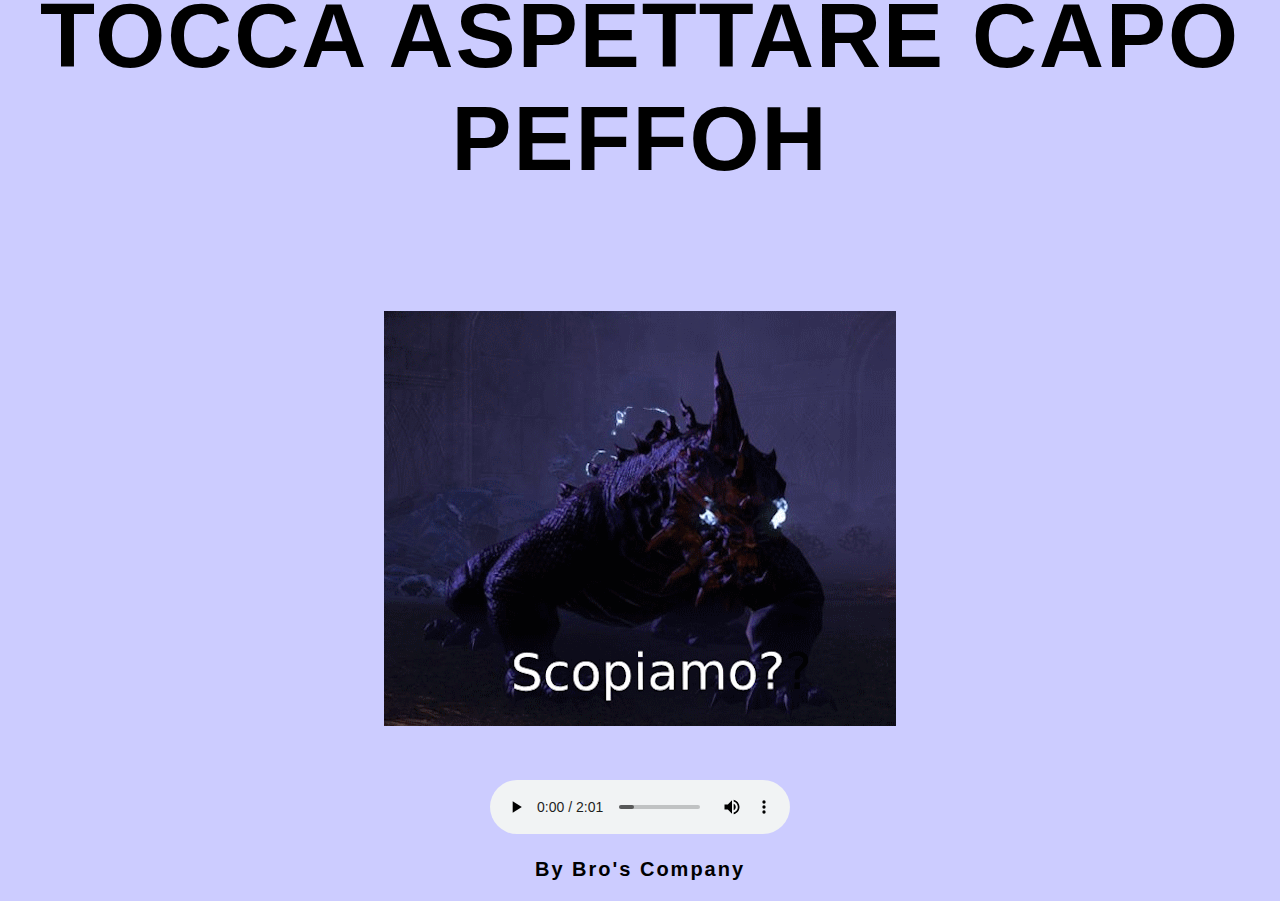
<file: index.html>
<!DOCTYPE html>

<html lang="it">

    <head>

        <meta charset="UTF-8">
        <meta name="viewport" content="width=device-width, initial-scale=1.0">
        <link href = "Immagini/HillBillyGragussy.png" rel = "icon">
        <title>Mostro</title>
        <link href="Style/style.css" rel="stylesheet" type="text/css">
    </head>

    <body>
        <h1 id = "titolo">TOCCA ASPETTARE CAPO PEFFOH</h1>

        <div id="countdown"></div>
        
        <div class="container">
            <a href="pagina_avventura.html" class="button type--B" id="startGame">
                <div class="button__line"></div>
                <div class="button__line"></div>
                <span class="button__text">PEDRA ANCHE TU</span>
                <div class="button__drow1"></div>
                <div class="button__drow2"></div>
            </a>
        </div>

        <div>
            <img src = "Immagini\wamasu.png" alt = "Wamasu">
        </div>

        <div>
            <audio id="music" controls class = "music">
                <source src="Audio\Pedro.mp3" />
            </audio>
        
            <p class="firma">By Bro's Company</p>

        </div>

        <script type="text/javascript" src="App/app.js"></script>

    </body>
</html>
</file>
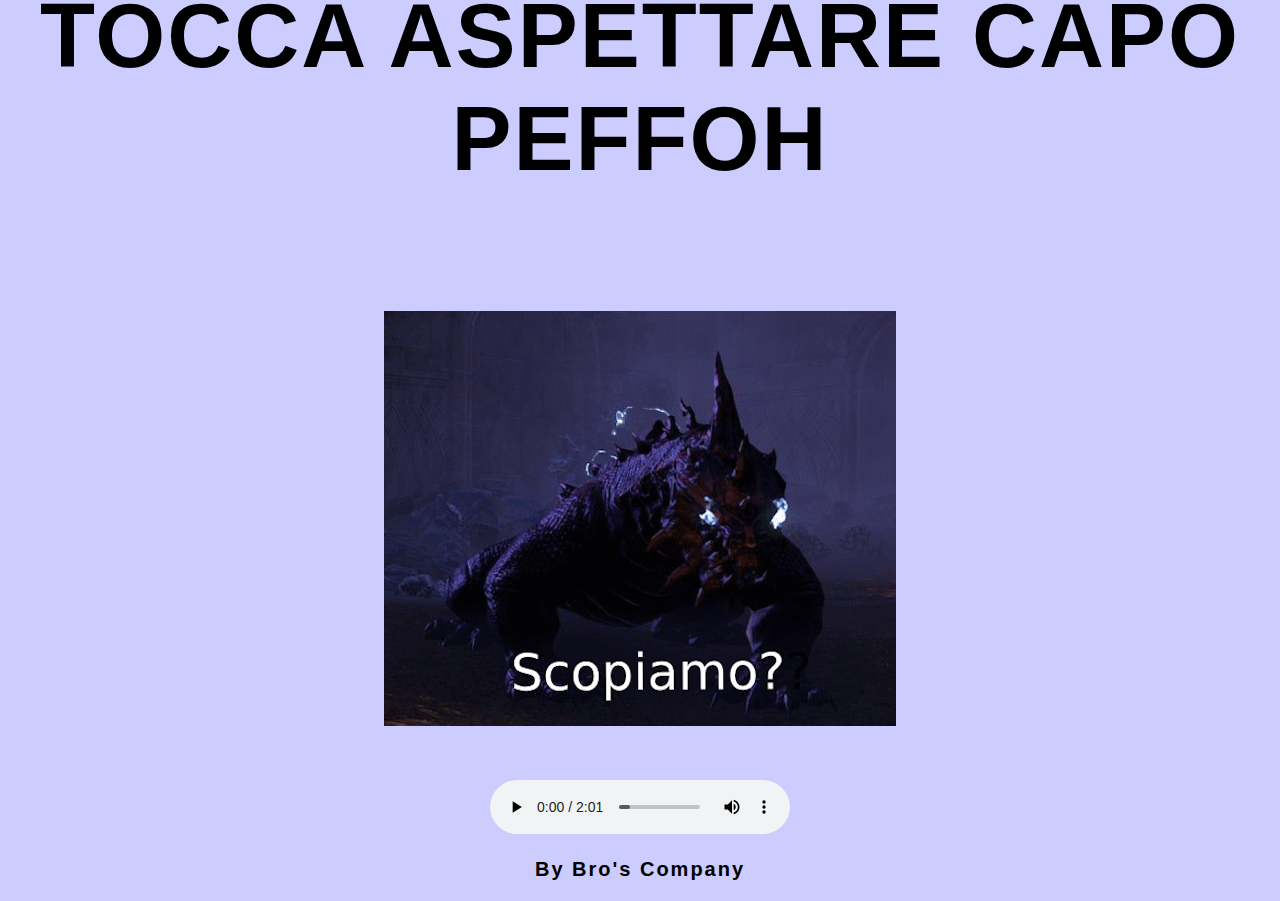
<file: index_MEME.html>
<!DOCTYPE html>

<html lang="it">

    <head>

        <meta charset="UTF-8">
        <meta name="viewport" content="width=device-width, initial-scale=1.0">
        <link href = "Immagini/HillBillyGragussy.png" rel = "icon">
        <title>Mostro</title>
        <link href="Style/style.css" rel="stylesheet" type="text/css">
    </head>

    <body>
        <h1 id = "titolo">TOCCA ASPETTARE CAPO PEFFOH</h1>

        <div id="countdown"></div>
        
        <div class="container">
            <a href="volevi.html" class="button type--B" id="startGame">
                <div class="button__line"></div>
                <div class="button__line"></div>
                <span class="button__text">BALLA ANCHE TU</span>
                <div class="button__drow1"></div>
                <div class="button__drow2"></div>
            </a>
        </div>

        <div>
            <img src = "Immagini\wamasu.png" alt = "Wamasu">
        </div>

        <div>
            <audio id="music" controls class = "music">
                <source src="Audio\Pedro.mp3" />
            </audio>
        
            <p class="firma">By Bro's Company</p>

        </div>

        <script type="text/javascript" src="App/app_meme.js"></script>

    </body>
</html>
</file>
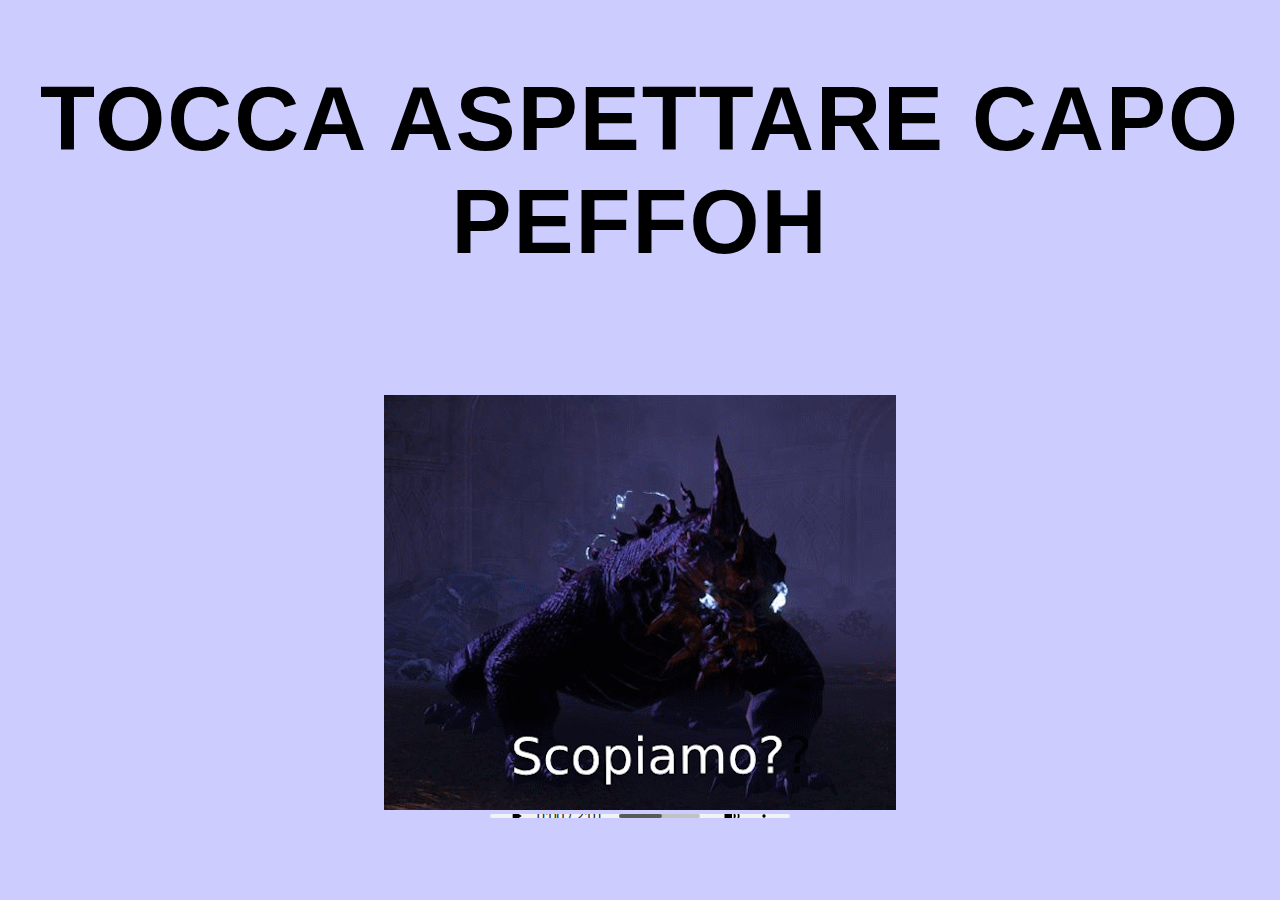
<file: main.html>
<!DOCTYPE html>

<html lang="it">

    <head>

        <meta charset="UTF-8">
        <meta name="viewport" content="width=device-width, initial-scale=1.0">
        <link href = "Immagini/HillBillyGragussy.png" rel = "icon">
        <title>Mostro</title>
        <link href="style.css" rel="stylesheet" type="text/css">
    </head>

    <body>
        <h1>TOCCA ASPETTARE CAPO PEFFOH</h1>

        <div id="countdown"></div>

        <a href="pagina_avventura.html" class="button type--B" id="startGame">
            <div class="button__line"></div>
            <div class="button__line"></div>
            <span class="button__text">PEDRA ANCHE TU</span>
            <div class="button__drow1"></div>
            <div class="button__drow2"></div>
        </a>

        <div>
            <img src = "Immagini\wamasu.png" alt = "Wamasu">
        </div>

        <audio id="music" controls>
            <source src="Audio\Pedro.mp3" />
        </audio>

        <script>

        // Setta la data del compleanno
        const birthday = new Date("2024-06-18");

        document.getElementById("startGame").style.display = "none";

        // Funzione per aggiornare il countdown
        function updateCountdown() {
            const currentDate = new Date();
            const difference = birthday - currentDate;

            const daysLeft = Math.ceil(difference / (1000 * 60 * 60 * 24));

            // Aggiorna il testo del countdown
            document.getElementById("countdown").textContent = `Giorni rimanenti: ${daysLeft}`;

            // Abilita il bottone se il countdown è finito
            if (daysLeft <= 0) {
                document.getElementById("startGame").style.display = "block";
                document.getElementById("countdown").style.display = "none";
            }
        }

        // Aggiorna il countdown ogni secondo
        setInterval(updateCountdown, 1000);

        // Azione del bottone per avviare l'avventura grafica
        document.getElementById("startGame").addEventListener("click", function() {
            // Reindirizzamento alla pagina dell'avventura grafica
            window.location.href = "pagina_avventura.html";
        });

        function PlayMusic() {
            var play=document.getElementById("music");
            play.play();
        }

        $(document).ready(function(){
        setTimeout(PlayMusic,3000);
        })

        </script>
    </body>
</html>
</file>
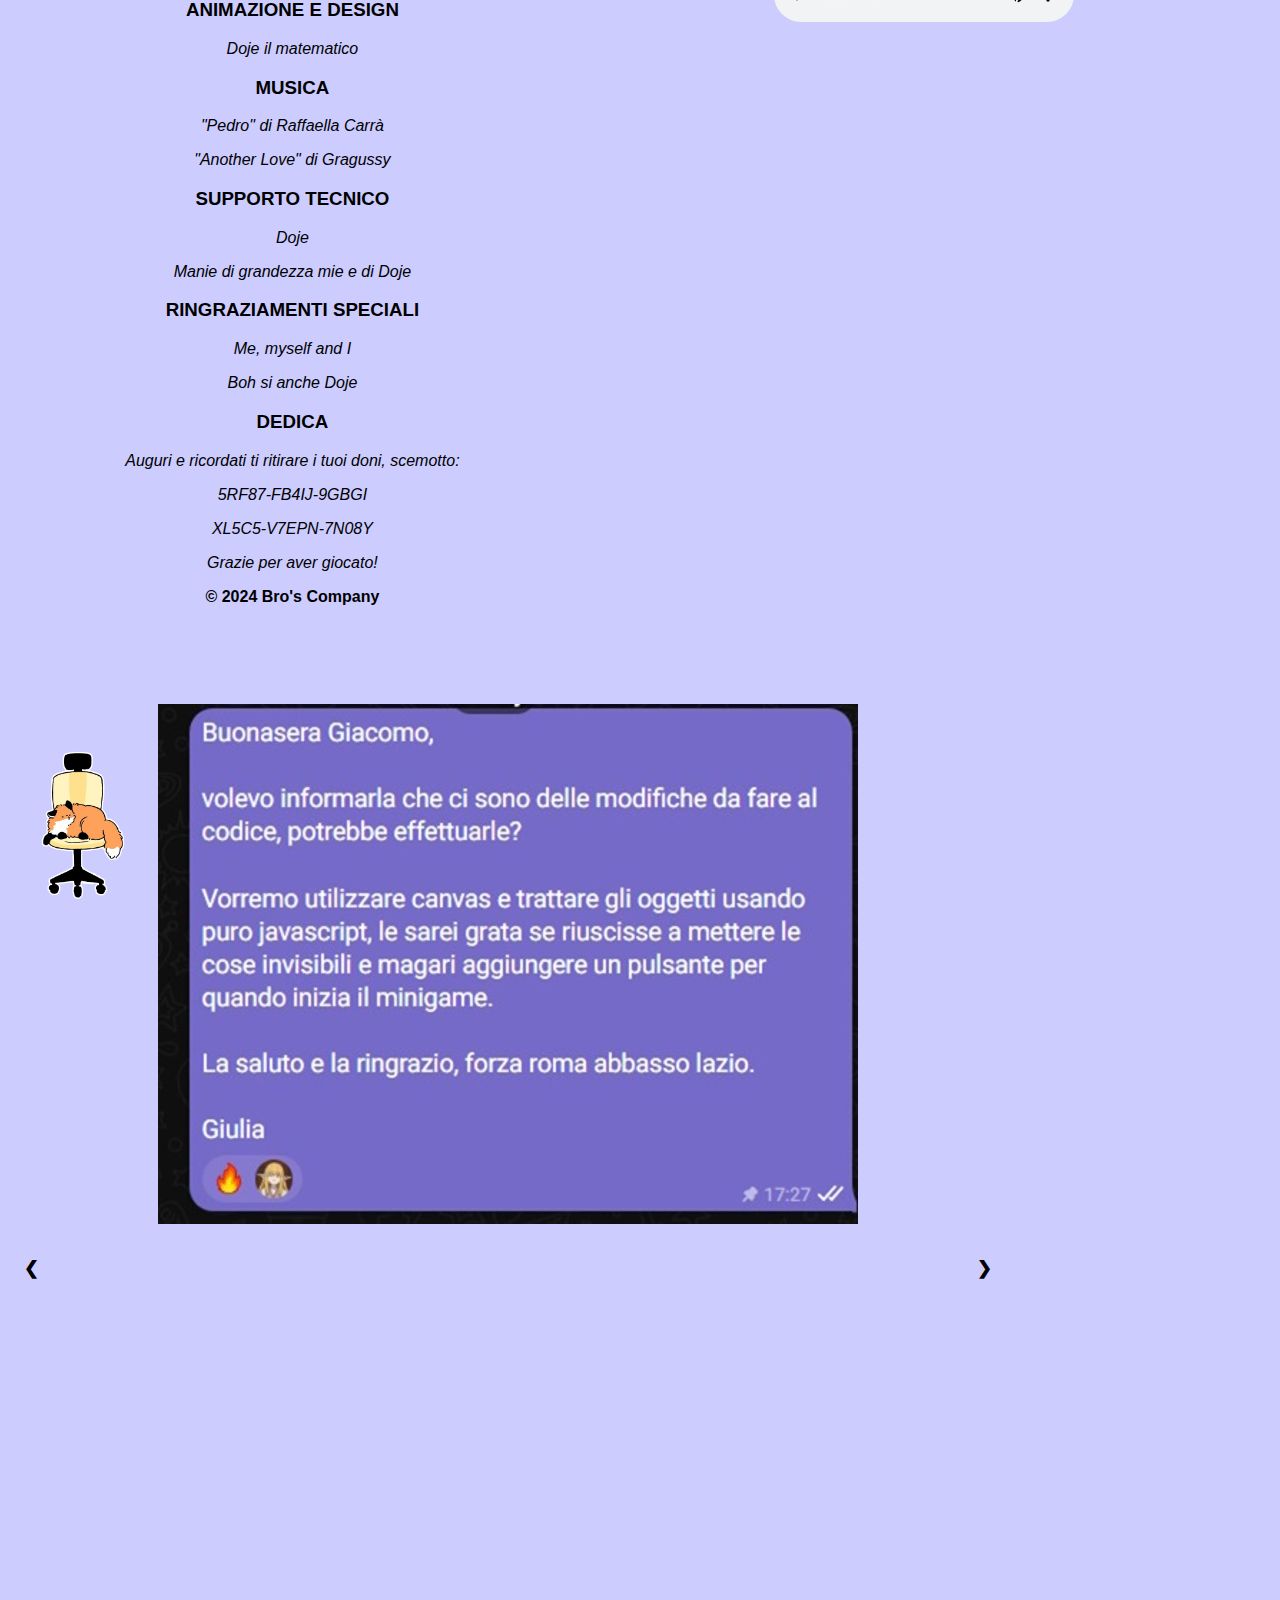
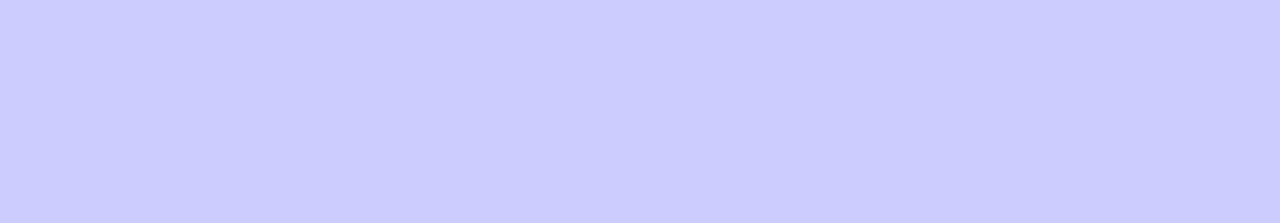
<file: titoli_di_coda.html>
<!DOCTYPE html>
<html lang="it">

    <head>
        <meta charset="UTF-8">
        <meta name="viewport" content="width=device-width, initial-scale=1.0">
        <link href = "Immagini/HillBillyGragussy.png" rel = "icon">
        <title>Ringraziamenti</title>
        <link href="Style/style_titoli_di_coda.css" rel="stylesheet" type="text/css">
    </head>

    <body>
        <div class="split2">
            <div id = "credits">
                <h1>AUGURI MOSTRO</h1>
        
                <h3>CREATO DA</h3>
                <p>Giù</p>
        
                <h3>PARTECIPANTI SPECIALI</h3>
                <p>Doje</p>
                <p>Me Medesima</p>
        
                <h3>ANIMAZIONE E DESIGN</h3>
                <p>Doje il matematico</p>
        
                <h3>MUSICA</h3>
                <p>"Pedro" di Raffaella Carrà</p>
                <p>"Another Love" di Gragussy</p>
        
                <h3>SUPPORTO TECNICO</h3>
                <p>Doje</p>
                <p>Manie di grandezza mie e di Doje</p>
        
                <h3>RINGRAZIAMENTI SPECIALI</h3>
                <p>Me, myself and I</p>
                <p>Boh si anche Doje</p>
        
                <h3>DEDICA</h3>
                <p>Auguri e ricordati ti ritirare i tuoi doni, scemotto:</p>
                <p>5RF87-FB4IJ-9GBGI</p>
                <p>XL5C5-V7EPN-7N08Y</p>
        
                
                <p>Grazie per aver giocato!</p>
                <span>&copy; 2024 Bro's Company</span><br/>
            </div>

            <!-- Slideshow container -->
            <div id="slideshow-container">

                <!-- Full-width images with number and caption text -->
                <div id="allSlides">
                </div>
                

                <!-- Next and previous buttons -->
                <a class="prev" onclick="plusSlides(-1)">&#10094;</a>
                <a class="next" onclick="plusSlides(1)">&#10095;</a>
                
                
            </div>
            <audio id="music" controls class = "music">
                <source src="Audio/AnotherLove.mp3" />
            </audio>
        </div>
        <br>

        <img id="fox" src="Immagini/foxOnChair.webp"></img>
          
        <script>
            var slideContainer = document.getElementById("allSlides");

            function printSlides(n) {
                for (let i = 1; i <= n; i++) {
                    slideContainer.innerHTML += '<div class="mySlides fade"><img src="Immagini/Scleri/' + i + '.jpg"></div>';
                }
            }
            printSlides(34);
        </script>
        <script type="text/javascript" src="App/app_titoli_di_coda.js"></script>

        <p></p>

    </body>
</html>
</file>
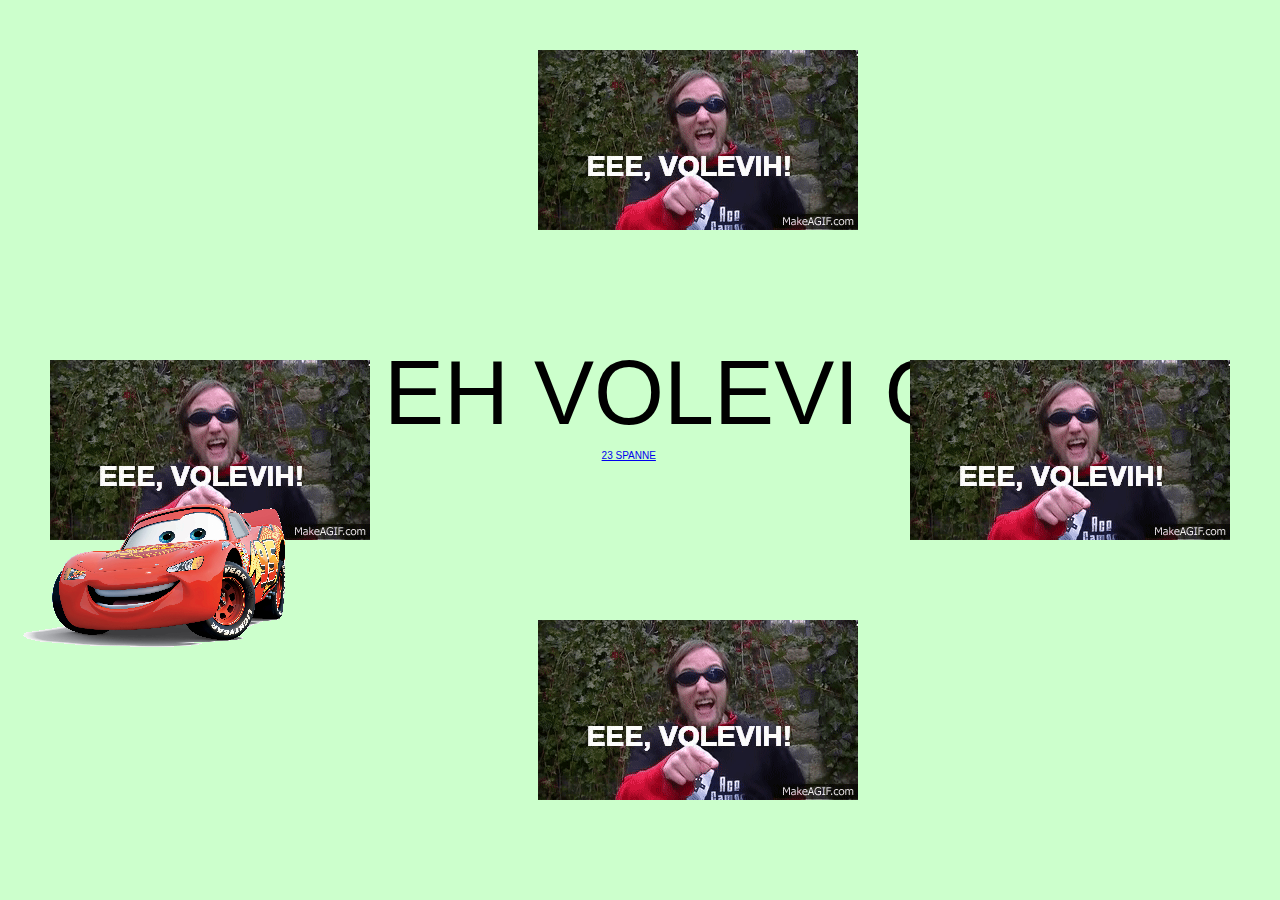
<file: volevi.html>
<!DOCTYPE html>

<html lang="it">

    <head>
        <meta charset="UTF-8">
        <meta name="viewport" content="width=device-width, initial-scale=1.0">
        <link href = "Immagini/rickroll.jpg" rel = "icon">
        <title>EH VOLEVI</title>
        <link href="Style/style_volevi.css" rel="stylesheet" type="text/css">
    </head>

    <body>
        <img src="Immagini/volevi.gif" class="gif_top">
        <img src="Immagini/volevi.gif" class="gif_left">
        <span class="volevi_capo">EH VOLEVI CAPO</span>
        <a class="spanne" target="_blank" href="https://www.youtube.com/watch?v=jSG3PexLiOo&pp=ygUgY2hvIGdhdGggbmV2ZXIgZ29ubmEgZ2l2ZSB5b3UgdXA%3D">23 SPANNE</a>
        <img src="Immagini/volevi.gif" class="gif_right">
        <img src="Immagini/volevi.gif" class="gif_bottom">
        <img src="Immagini/kachow.png" class="kachow_image">
        <script> alert("Doje caldo a 23 spanne da te!"); </script>
    </body>

</html>
</file>
<file: Style/style.css>
body {
    font-family: Arial, sans-serif;
    text-align: center;
    display: flex;
    flex-direction: column;
    align-items: center;
    justify-content: center;
    height: 90vh;
    background-color: #ccccff;
}

#countdown {
    font-size: 40px;
    margin-top: 20px;
    font-weight : bold ;
    color : var(--line_color) ;
    letter-spacing : 2px ;
}

h1 {
    font-size: 90px;
    font-weight : bold ;
    color : var(--line_color) ;
    letter-spacing : 2px ;
}

img { 
    margin-top: 40px;
}

.type--B{
    --line_color : #1b1919 ;
    --back_color : #E9ECFF
  }

.button{
    position : relative ;
    z-index : 0 ;
    width : 240px ;
    height : 56px ;
    text-decoration : none ;
    font-size : 14px ; 
    font-weight : bold ;
    color : var(--line_color) ;
    letter-spacing : 2px ;
    transition : all .3s ease ;
}
.button__text{
    display : flex ;
    justify-content : center ;
    align-items : center ;
    width : 100% ;
    height : 100% ;
}
.button::before,
.button::after,
.button__text::before,
.button__text::after{
    content : '' ;
    position : absolute ;
    height : 3px ;
    border-radius : 2px ;
    background : var(--line_color) ;
    transition : all .5s ease ;
}
.button::before{
    top : 0 ;
    left : 54px ;
    width : calc( 100% - 56px * 2 - 16px ) ;
}
.button::after{
    top : 0 ;
    right : 54px ;
    width : 8px ;
}
.button__text::before{
    bottom : 0 ;
    right : 54px ;
    width : calc( 100% - 56px * 2 - 16px ) ;
}
.button__text::after{
    bottom : 0 ;
    left : 54px ;
    width : 8px ;
}
.button__line{
    position : absolute ;
    top : 0 ;
    width : 56px ;
    height : 100% ;
    overflow : hidden ;
}
.button__line::before{
    content : '' ;
    position : absolute ;
    top : 0 ;
    width : 150% ;
    height : 100% ;
    box-sizing : border-box ;
    border-radius : 300px ;
    border : solid 3px var(--line_color) ;
}
.button__line:nth-child(1),
.button__line:nth-child(1)::before{
    left : 0 ;
}
.button__line:nth-child(2),
.button__line:nth-child(2)::before{
    right : 0 ;
}
.button:hover{
    letter-spacing : 6px ;
}
.button:hover::before,
.button:hover .button__text::before{
    width : 8px ;
}
.button:hover::after,
.button:hover .button__text::after{
    width : calc( 100% - 56px * 2 - 16px ) ;
}
.button__drow1,
.button__drow2{
    position : absolute ;
    z-index : -1 ;
    border-radius : 16px ;
    transform-origin : 16px 16px ;
}
.button__drow1{
    top : -16px ;
    left : 40px ;
    width : 32px ;
    height : 0;
    transform : rotate( 30deg ) ;
}
.button__drow2{
    top : 44px ;
    left : 77px ;
    width : 32px ;
    height : 0 ;
    transform : rotate(-127deg ) ;
}
.button__drow1::before,
.button__drow1::after,
.button__drow2::before,
.button__drow2::after{
    content : '' ;
    position : absolute ;
}
.button__drow1::before{
    bottom : 0 ;
    left : 0 ;
    width : 0 ;
    height : 32px ;
    border-radius : 16px ;
    transform-origin : 16px 16px ;
    transform : rotate( -60deg ) ;
}
.button__drow1::after{
    top : -10px ;
    left : 45px ;
    width : 0 ;
    height : 32px ;
    border-radius : 16px ;
    transform-origin : 16px 16px ;
    transform : rotate( 69deg ) ;
}
.button__drow2::before{
    bottom : 0 ;
    left : 0 ;
    width : 0 ;
    height : 32px ;
    border-radius : 16px ;
    transform-origin : 16px 16px ;
    transform : rotate( -146deg ) ;
}
.button__drow2::after{
    bottom : 26px ;
    left : -40px ;
    width : 0 ;
    height : 32px ;
    border-radius : 16px ;
    transform-origin : 16px 16px ;
    transform : rotate( -262deg ) ;
}
.button__drow1,
.button__drow1::before,
.button__drow1::after,
.button__drow2,
.button__drow2::before,
.button__drow2::after{
    background : var( --back_color ) ;
}
.button:hover .button__drow1{
    animation : drow1 ease-in .06s ;
    animation-fill-mode : forwards ;
}
.button:hover .button__drow1::before{
    animation : drow2 linear .08s .06s ;
    animation-fill-mode : forwards ;
}
.button:hover .button__drow1::after{
    animation : drow3 linear .03s .14s ;
    animation-fill-mode : forwards ;
}
.button:hover .button__drow2{
    animation : drow4 linear .06s .2s ;
    animation-fill-mode : forwards ;
}
.button:hover .button__drow2::before{
    animation : drow3 linear .03s .26s ;
    animation-fill-mode : forwards ;
}
.button:hover .button__drow2::after{
    animation : drow5 linear .06s .32s ;
    animation-fill-mode : forwards ;
}
@keyframes drow1{
    0%   { height : 0 ; }
    100% { height : 100px ; }
}
@keyframes drow2{
    0%   { width : 0 ; opacity : 0 ;}
    10%  { opacity : 0 ;}
    11%  { opacity : 1 ;}
    100% { width : 120px ; }
}
@keyframes drow3{
    0%   { width : 0 ; }
    100% { width : 80px ; }
}
@keyframes drow4{
    0%   { height : 0 ; }
    100% { height : 120px ; }
}
@keyframes drow5{
    0%   { width : 0 ; }
    100% { width : 124px ; }
}

/* 本体には関係ないスタイル */
.container{
    width : 100% ;
    height : 300px ;
    display : flex ;
    flex-direction : column ;
    justify-content : center ;
    align-items : center ;
}
.button:not(:last-child){
  margin-bottom : 64px ;
}

.music { 
    margin-top: 50px;
}

.firma {
    font-size: 20px;
    font-weight : bold ;
    color : var(--line_color) ;
    letter-spacing : 2px ;
}
</file>
<file: style.css>
body {
    font-family: Arial, sans-serif;
    text-align: center;
    display: flex;
    flex-direction: column;
    align-items: center;
    justify-content: center;
    height: 90vh;
    background-color: #ccccff;
}

#countdown {
    font-size: 40px;
    margin-top: 20px;
    font-weight : bold ;
    color : var(--line_color) ;
    letter-spacing : 2px ;
}

h1 {
    font-size: 90px;
    font-weight : bold ;
    color : var(--line_color) ;
    letter-spacing : 2px ;
}

img { 
    margin-top: 40px;
}

.type--B{
    --line_color : #1b1919 ;
    --back_color : #E9ECFF
  }

  .button{
    position : relative ;
    z-index : 0 ;
    width : 240px ;
    height : 56px ;
    text-decoration : none ;
    font-size : 14px ; 
    font-weight : bold ;
    color : var(--line_color) ;
    letter-spacing : 2px ;
    transition : all .3s ease ;
}
.button__text{
    display : flex ;
    justify-content : center ;
    align-items : center ;
    width : 100% ;
    height : 100% ;
}
.button::before,
.button::after,
.button__text::before,
.button__text::after{
    content : '' ;
    position : absolute ;
    height : 3px ;
    border-radius : 2px ;
    background : var(--line_color) ;
    transition : all .5s ease ;
}
.button::before{
    top : 0 ;
    left : 54px ;
    width : calc( 100% - 56px * 2 - 16px ) ;
}
.button::after{
    top : 0 ;
    right : 54px ;
    width : 8px ;
}
.button__text::before{
    bottom : 0 ;
    right : 54px ;
    width : calc( 100% - 56px * 2 - 16px ) ;
}
.button__text::after{
    bottom : 0 ;
    left : 54px ;
    width : 8px ;
}
.button__line{
    position : absolute ;
    top : 0 ;
    width : 56px ;
    height : 100% ;
    overflow : hidden ;
}
.button__line::before{
    content : '' ;
    position : absolute ;
    top : 0 ;
    width : 150% ;
    height : 100% ;
    box-sizing : border-box ;
    border-radius : 300px ;
    border : solid 3px var(--line_color) ;
}
.button__line:nth-child(1),
.button__line:nth-child(1)::before{
    left : 0 ;
}
.button__line:nth-child(2),
.button__line:nth-child(2)::before{
    right : 0 ;
}
.button:hover{
    letter-spacing : 6px ;
}
.button:hover::before,
.button:hover .button__text::before{
    width : 8px ;
}
.button:hover::after,
.button:hover .button__text::after{
    width : calc( 100% - 56px * 2 - 16px ) ;
}
.button__drow1,
.button__drow2{
    position : absolute ;
    z-index : -1 ;
    border-radius : 16px ;
    transform-origin : 16px 16px ;
}
.button__drow1{
    top : -16px ;
    left : 40px ;
    width : 32px ;
    height : 0;
    transform : rotate( 30deg ) ;
}
.button__drow2{
    top : 44px ;
    left : 77px ;
    width : 32px ;
    height : 0 ;
    transform : rotate(-127deg ) ;
}
.button__drow1::before,
.button__drow1::after,
.button__drow2::before,
.button__drow2::after{
    content : '' ;
    position : absolute ;
}
.button__drow1::before{
    bottom : 0 ;
    left : 0 ;
    width : 0 ;
    height : 32px ;
    border-radius : 16px ;
    transform-origin : 16px 16px ;
    transform : rotate( -60deg ) ;
}
.button__drow1::after{
    top : -10px ;
    left : 45px ;
    width : 0 ;
    height : 32px ;
    border-radius : 16px ;
    transform-origin : 16px 16px ;
    transform : rotate( 69deg ) ;
}
.button__drow2::before{
    bottom : 0 ;
    left : 0 ;
    width : 0 ;
    height : 32px ;
    border-radius : 16px ;
    transform-origin : 16px 16px ;
    transform : rotate( -146deg ) ;
}
.button__drow2::after{
    bottom : 26px ;
    left : -40px ;
    width : 0 ;
    height : 32px ;
    border-radius : 16px ;
    transform-origin : 16px 16px ;
    transform : rotate( -262deg ) ;
}
.button__drow1,
.button__drow1::before,
.button__drow1::after,
.button__drow2,
.button__drow2::before,
.button__drow2::after{
    background : var( --back_color ) ;
}
.button:hover .button__drow1{
    animation : drow1 ease-in .06s ;
    animation-fill-mode : forwards ;
}
.button:hover .button__drow1::before{
    animation : drow2 linear .08s .06s ;
    animation-fill-mode : forwards ;
}
.button:hover .button__drow1::after{
    animation : drow3 linear .03s .14s ;
    animation-fill-mode : forwards ;
}
.button:hover .button__drow2{
    animation : drow4 linear .06s .2s ;
    animation-fill-mode : forwards ;
}
.button:hover .button__drow2::before{
    animation : drow3 linear .03s .26s ;
    animation-fill-mode : forwards ;
}
.button:hover .button__drow2::after{
    animation : drow5 linear .06s .32s ;
    animation-fill-mode : forwards ;
}
@keyframes drow1{
    0%   { height : 0 ; }
    100% { height : 100px ; }
}
@keyframes drow2{
    0%   { width : 0 ; opacity : 0 ;}
    10%  { opacity : 0 ;}
    11%  { opacity : 1 ;}
    100% { width : 120px ; }
}
@keyframes drow3{
    0%   { width : 0 ; }
    100% { width : 80px ; }
}
@keyframes drow4{
    0%   { height : 0 ; }
    100% { height : 120px ; }
}
@keyframes drow5{
    0%   { width : 0 ; }
    100% { width : 124px ; }
}

/* 本体には関係ないスタイル */
.container{
    width : 100% ;
    height : 300px ;
    display : flex ;
    flex-direction : column ;
    justify-content : center ;
    align-items : center ;
}
.button:not(:last-child){
  margin-bottom : 64px ;
}

.music { 
    margin-top: 50px;
}

p {
    font-size: 20px;
    font-weight : bold ;
    color : var(--line_color) ;
    letter-spacing : 2px ;
}
</file>
<file: Style/style_titoli_di_coda.css>
body {
    font-family: sans-serif;
    text-align: center;
    display: flex;
    flex-direction: column;
    justify-content: center;
    height: 90vh;
    background-color: #ccccff;
}

p {
  font-style: italic;
}

span {
  font-weight: bold;
}

#credits {
  position: relative;
  top: 3%;
  float: left;
  width: 45%;
  padding: 0 2%;
}

* {box-sizing:border-box}

/* Slideshow container */
#slideshow-container {
  width: 1000px;
  height: 80%;
  position: relative;
  top: 10%;
  float: left;
  padding: 0 2%;
}

/* Hide the images by default */
.allSlides {
  display: none;
}

/* Next & previous buttons */
.prev, .next {
  cursor: pointer;
  position: absolute;
  top: 50%;
  width: auto;
  margin-top: -22px;
  padding: 16px;
  color: black;
  font-weight: bold;
  font-size: 18px;
  transition: 0.6s ease;
  border-radius: 0 3px 3px 0;
  user-select: none;
}

/* Position the "previous button" to the left */
.prev {
    left: 0;
    border-radius: 3px 0 0 3px;
  }

/* Position the "next button" to the right */
.next {
  right: 0;
  border-radius: 3px 0 0 3px;
}

/* On hover, add a black background color with a little bit see-through */
.prev:hover, .next:hover {
  background-color: rgba(255,255,255,0.8);
}

/* The dots/bullets/indicators */
.dot {
  cursor: pointer;
  height: 15px;
  width: 15px;
  margin: 0 2px;
  background-color: #bbb;
  border-radius: 50%;
  display: inline-block;
  transition: background-color 0.6s ease;
}

.active, .dot:hover {
  background-color: #717171;
}

/* Fading animation */
.fade {
  animation-name: fade;
  animation-duration: 1.5s;
}

@keyframes fade {
  from {opacity: .4}
  to {opacity: 1}
}

#music {
  position: relative;
  top: 20%;
}

#fox {
  height: 150px;
  width: 150px;
  position: absolute;
  bottom: 0px;
  left: 0px;
}
</file>
<file: Style/style_volevi.css>
body {
    background-color: #ccffcc;
    font-family: Arial, sans-serif;
    text-align: center;
}

.gif_top {
    position: absolute;
    top: 50px;
    left: 42%;
}

.gif_left {
    position: absolute;
    left: 50px;
    top: 40%;
}

.gif_right {
    position: absolute;
    right: 50px;
    top: 40%;
}

.gif_bottom {
    position: absolute;
    bottom: 100px;
    left: 42%;
}

.volevi_capo {
    position: absolute;
    font-size: 90px;
    top: 38%;
    left: 30%;
}

.spanne {
    position: absolute;
    font-size: 10px;
    top: 50%;
    left: 47%;
}

/* Rimani sulle stesse animazioni */
.gif_top,
.gif_bottom {
    animation: rotate 10s linear infinite;
}

.gif_left,
.gif_right {
    animation: rotateOpposite 10s linear infinite;
}

.kachow_image {
    position: absolute;
    top: 55%;
    left: 0;
    animation: kachow 0.1s linear infinite;
}

@keyframes rotate {
    0% {
        transform: rotate(0deg);
    }
    100% {
        transform: rotate(360deg);
    }
}

@keyframes rotateOpposite {
    0% {
        transform: rotate(0deg);
    }
    100% {
        transform: rotate(-360deg);
    }
}

@keyframes kachow {
    0% {
        transform: translate(550%, 0);
    }
    100% {
        transform: translate(0, 0);
    }
}
</file>
